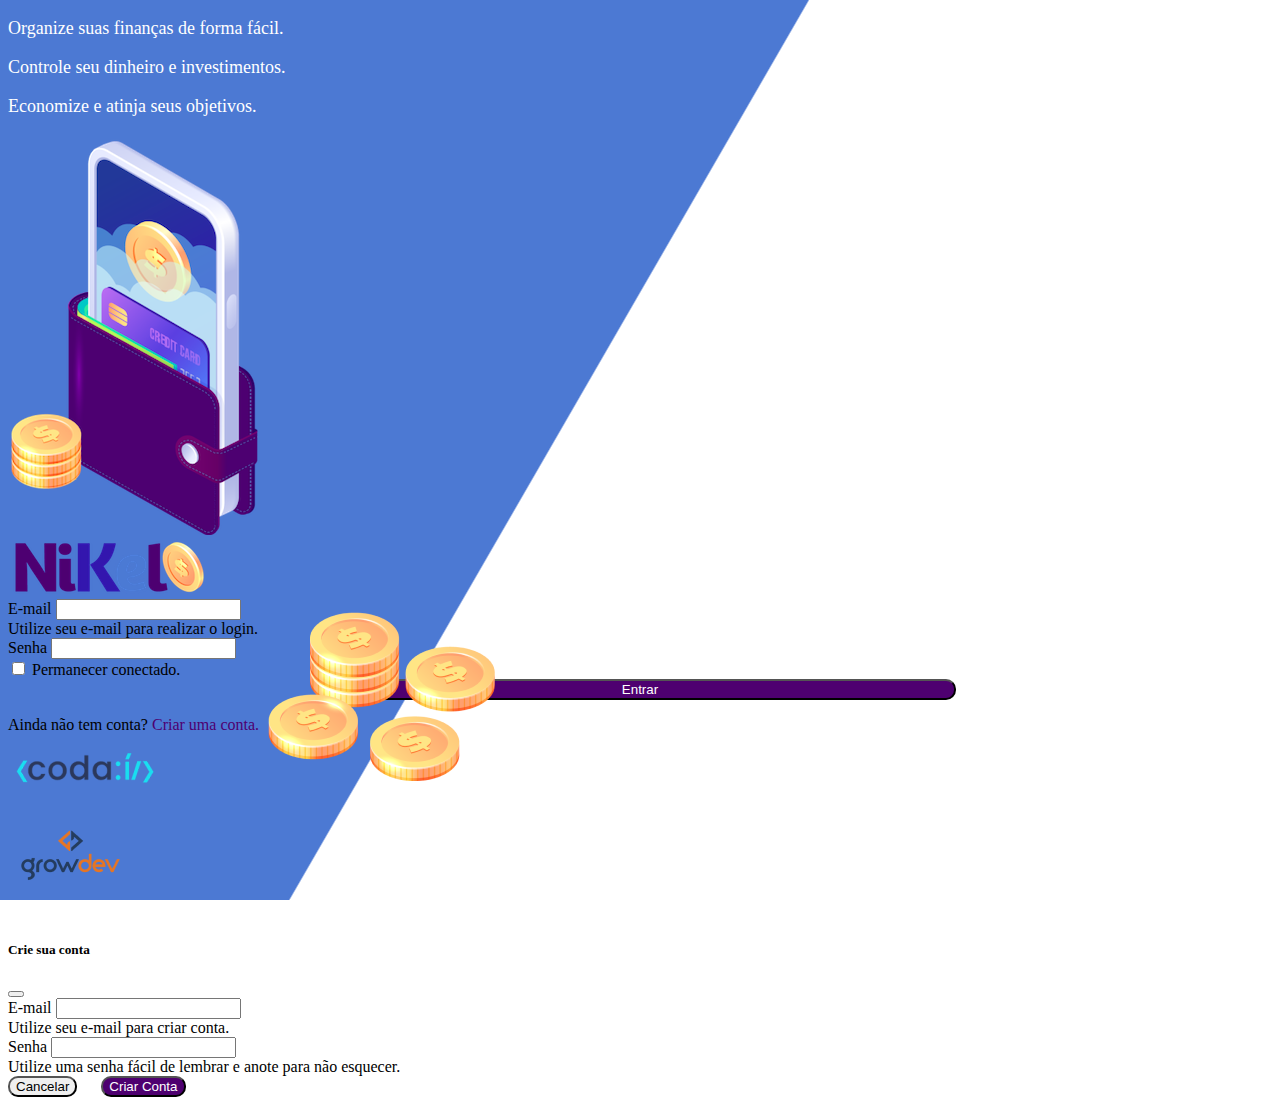
<file: public/index.html>
<!DOCTYPE html>
<html lang="pt">
<head>
    <meta charset="UTF-8">
    <meta http-equiv="X-UA-Compatible" content="IE=edge">
    <meta name="viewport" content="width=device-width, initial-scale=1.0">
    <title>Nikel</title>
    <link href="https://cdn.jsdelivr.net/npm/bootstrap@5.1.3/dist/css/bootstrap.min.css" rel="stylesheet" integrity="sha384-1BmE4kWBq78iYhFldvKuhfTAU6auU8tT94WrHftjDbrCEXSU1oBoqyl2QvZ6jIW3" crossorigin="anonymous">
    <link rel="stylesheet" href="./css/styles.css">
</head>
<body id="login">
    <main>
        <div class="container">
            <div class="row vh-100">
                <div class="col d-flex justify-content-center my-5 flex-column">
                    <div class="text-login">
                        <p>Organize suas finanças de forma fácil.</p>
                        <p>Controle seu dinheiro e investimentos.</p>
                        <p>Economize e atinja seus objetivos.</p>
                    </div>
                    <div class="text-center">
                        <img src="./assets/images/pocket.png" alt="image pocket" class="img-fluid">
                        <img src="./assets/images/coins.png" alt="image coins" class="img-fluid d-none d-md-inline coins">
                    </div>
                </div>
                <div class="col d-flex justify-content-center my-5 flex-column">
                    <div class="container">
                        <div class="row">
                            <div class="col">
                                <div class="text-center mb-3">
                                    <img src="./assets/images/nikel-logo.png" alt="nikel-logo" class="img-fluid">
                                </div>
                            </div>
                        </div>
                        <div class="row">
                            <div class="col">
                                <form id="login-form">
                                    <div class="mb-3">
                                      <label for="email-input" class="form-label">E-mail</label>
                                      <input type="email" class="form-control" id="email-input" aria-describedby="emailHelp">
                                      <div id="emailHelp" class="form-text">Utilize seu e-mail para realizar o login.</div>
                                    </div>
                                    <div class="mb-3">
                                      <label for="password-input" class="form-label">Senha</label>
                                      <input type="password" class="form-control" id="password-input">
                                    </div>
                                    <div class="mb-3 form-check">
                                      <input type="checkbox" class="form-check-input" id="session-check">
                                      <label class="form-check-label" for="session-check">Permanecer conectado.</label>
                                    </div>
                                    <button type="submit" class="btn button-login">Entrar</button>
                                </form>
                            </div>
                        </div>
                    </div>
                    <div class="row">
                        <div class="col">
                            <p id="link-conta" class="text-center mt-2 form-text" data-bs-toggle="modal" 
                            data-bs-target="#register-modal"> Ainda não tem conta? <span 
                                class="link-defaut"> Criar uma conta.</span></p>
                        </div>
                    </div>
                    <div class="row">
                        <div class="col">
                            <div class="text-center mt-5">
                                <img src="./assets/images/codai-logo.png" alt="logo codai">
                            </div>
                        </div>
                    </div>
                    <div class="row">
                        <div class="col">
                            <div class="text-center">
                                <img src="./assets/images/growdev-logo.png" alt="logo growdev">
                            </div>
                        </div>
                </div>
            </div>
        </div>
         <!-- Modal -->
        <div class="modal fade" id="register-modal" tabindex="-1" aria-labelledby="exampleModalLabel" aria-hidden="true">
            <div class="modal-dialog">
            <div class="modal-content">
             <div class="modal-header">
                <h5 class="modal-title" id="exampleModalLabel">Crie sua conta</h5>
                <button type="button" class="btn-close" data-bs-dismiss="modal" aria-label="Close"></button>
            </div>
        <form id="create-form">
            <div class="modal-body">

                    <div class="mb-3">
                      <label for="email-create-input" class="form-label">E-mail</label>
                      <input type="email" class="form-control" id="email-create-input" aria-describedby="emailHelp" required>
                      <div id="emailHelp" class="form-text">Utilize seu e-mail para criar conta.</div>
                    </div>
                    <div class="mb-3">
                      <label for="password-create-input" class="form-label">Senha</label>
                      <input type="password" class="form-control" id="password-create-input" required>
                      <div id="emailHelp" class="form-text">Utilize uma senha fácil de lembrar e anote para não esquecer.</div>
                    </div>
            </div>
            <div class="modal-footer">
              <button type="button" class="btn btn-secondary button-cancel" data-bs-dismiss="modal">Cancelar</button>
            <button type="submit" class="btn button-default">Criar Conta</button>
            </div>
        </form> 
            </div>
            </div>
         </div>
    </main>

    <script src="https://cdn.jsdelivr.net/npm/bootstrap@5.1.3/dist/js/bootstrap.bundle.min.js" integrity="sha384-ka7Sk0Gln4gmtz2MlQnikT1wXgYsOg+OMhuP+IlRH9sENBO0LRn5q+8nbTov4+1p" crossorigin="anonymous"></script>
    <script src="./js/index.js"></script>
</body>

</html>
</file>
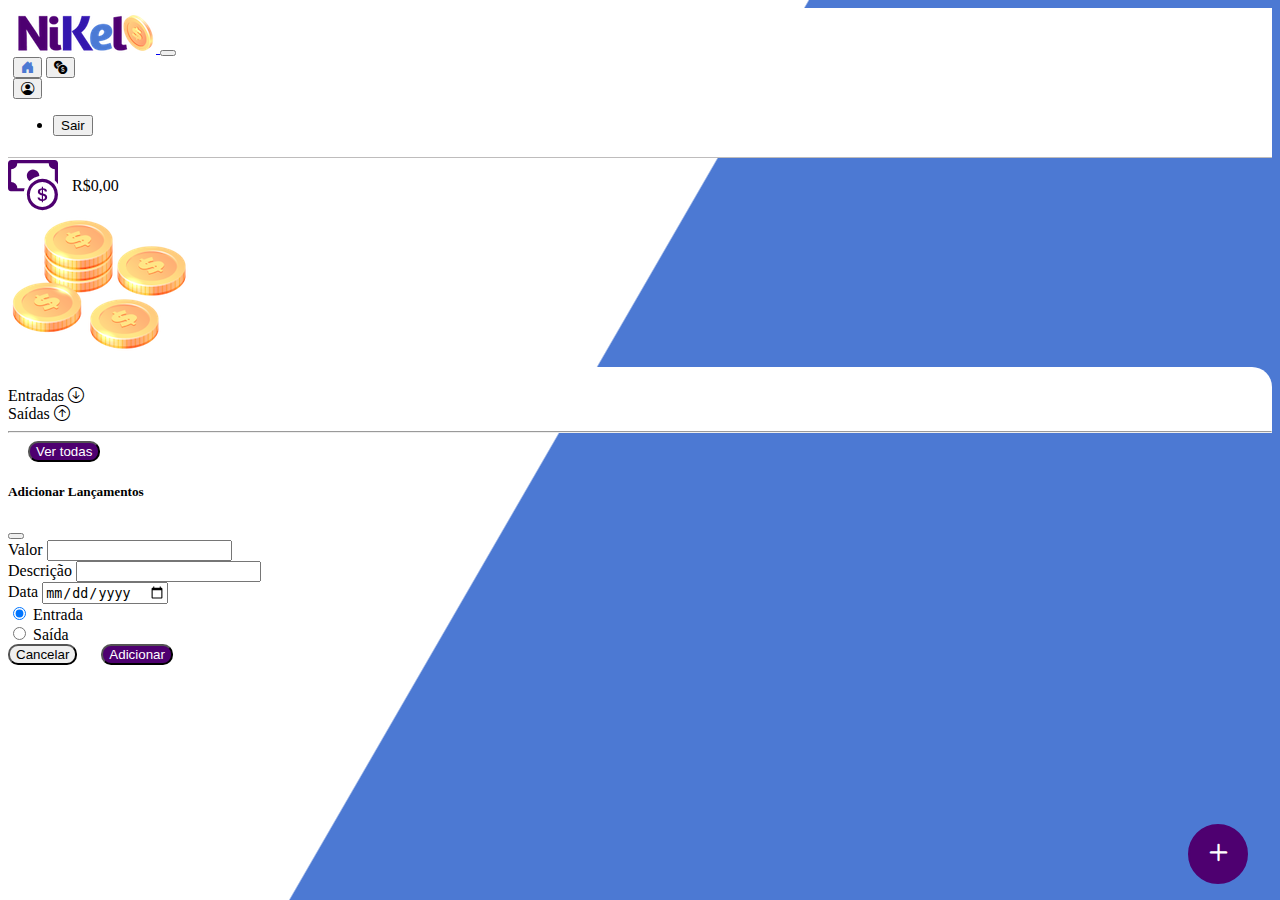
<file: public/home.html>
<!DOCTYPE html>
<html lang="pt">
<head>
    <meta charset="UTF-8">
    <meta http-equiv="X-UA-Compatible" content="IE=edge">
    <meta name="viewport" content="width=device-width, initial-scale=1.0">
    <title>Nikel - Home</title>
    <link href="https://cdn.jsdelivr.net/npm/bootstrap@5.1.3/dist/css/bootstrap.min.css" rel="stylesheet" integrity="sha384-1BmE4kWBq78iYhFldvKuhfTAU6auU8tT94WrHftjDbrCEXSU1oBoqyl2QvZ6jIW3" crossorigin="anonymous"><link rel="stylesheet" href="https://cdn.jsdelivr.net/npm/bootstrap-icons@1.8.1/font/bootstrap-icons.css">
    <link rel="stylesheet" href="./css/styles.css">
</head>
<body id="app">
  <header>
    <nav class="navbar navbar-expand navbar-light bg-white">
      <div class="container-fluid">
        <a class="navbar-brand" href="#">
            <img src="./assets/images/nikel-small-logo.png" alt="logo nikel" class="img-fluid">
        </a>
        <button class="navbar-toggler" type="button" data-bs-toggle="collapse" data-bs-target="#navbarSupportedContent" aria-controls="navbarSupportedContent" aria-expanded="false" aria-label="Toggle navigation">
          <span class="navbar-toggler-icon"></span>
        </button>

        <div class="collapse navbar-collapse justify-content-end" id="navbarSupportedContent">
          <div class="d-flex menu">
            <a href="home.html"><button class="btn" type="button"><i class="bi bi-house-door-fill fs-4 color-secondary"></i></button></a>
            <a href="transactions.html"><button class="btn" type="button"><i 
              class="bi bi-currency-exchange fs-4"></i></button></a>

            <div class="dropdown">
              <button class="btn" type="button" id="dropdownMenuButton1" data-bs-toggle="dropdown" aria-expanded="false">
                <i class="bi bi-person-circle fs-4"></i>
              </button>
              <ul class="dropdown-menu logout" aria-labelledby="dropdownMenuButton1">
                <li><button class="dropdown-item" id="button-logout">Sair</button></li>
              </ul>
            </div>

          </div>
        </div>
    </nav>
  </header>
    <main>
        <div class="container-lg">
            <div class="row">
              <div class="col d-flex mt-4 justify-content-start align-items-center">
                <i class="bi bi-cash-coin color-primary icon-detail"></i>
                <span class="fs-2" id="total">R$0,00</span>
              </div>
              <div class="col d-flex mt-4 justify-content-end">
                <div class="text-center">
                  <img src="./assets/images/coins-small.png" alt="images coins">
                </div>
              </div>
            </div>
            <div class="row">
              <div class="col-12 info shadow-lg">
                <div class="container">
                  <div class="row">
                    <div class="col-6">
                      <span class="fs-4">Entradas <i class="bi bi-arrow-down-circle fs-2 align-middle"></i></span> 
                    </div>
                    <div class="col-6">
                      <span class="fs-4">Saídas <i class="bi bi-arrow-up-circle fs-2 align-middle"></i></span> 
                    </div>
                    <div class="col-12 my-2">
                      <hr>
                    </div>
                  </div>
                  <div class="row">
                    <div class="col-6">
                      <div class="container p-0" id="cash-in-list">
                        
                      </div>
                    </div>
                    <div class="col-6">
                      <div class="container p-0" id="cash-out-list">
                       
                        </div>
                    </div>
                      </div>
                    </div>
                  </div>
                </div>
                <div class="col-12 mb-4">
                  <button type="button" class="btn button-default" id="transactions-button">Ver todas</button>
                </div>
              </div>
            </div>
            <button class="btn button-float" data-bs-toggle="modal" 
            data-bs-target="#transaction-modal"><i class="bi bi-plus"></i></button>
        </div>

          <!-- Modal -->
          <div class="modal fade" id="transaction-modal" tabindex="-1" aria-labelledby="exampleModalLabel" aria-hidden="true">
            <div class="modal-dialog">
            <div class="modal-content">
             <div class="modal-header">
                <h5 class="modal-title" id="exampleModalLabel">Adicionar Lançamentos</h5>
                <button type="button" class="btn-close" data-bs-dismiss="modal" aria-label="Close"></button>
            </div>
            <form id="transaction-form">
             <div class="modal-body">

                    <div class="mb-3">
                      <label for="value-input" class="form-label">Valor</label>
                      <input type="number" step="any" class="form-control" id="value-input" aria-describedby="emailHelp" required>
                    </div>
                    <div class="mb-3">
                      <label for="description-input" class="form-label">Descrição</label>
                      <input type="text" class="form-control" id="description-input" required>
                    </div>
                    <div class="mb-3">
                      <label for="date-input" class="form-label">Data</label>
                      <input type="date" class="form-control" id="date-input" required>
                    </div>
                    <div class="mb3">
                      <div class="form-check form-check-inline">
                        <input class="form-check-input" type="radio" name="type-input" id="inlineRadio1" value="1" checked>
                        <label class="form-check-label" for="inlineRadio1">Entrada</label>
                      </div>
                      <div class="form-check form-check-inline">
                        <input class="form-check-input" type="radio" name="type-input" id="inlineRadio2" value="2">
                        <label class="form-check-label" for="inlineRadio2">Saída</label>
                      </div>
                    </div>
              </div>
            <div class="modal-footer">
              <button type="button" class="btn btn-secondary button-cancel" data-bs-dismiss="modal">Cancelar</button>
            <button type="submit" class="btn button-default">Adicionar</button>
            </div>
            </form> 
            </div>
            </div>
         </div>
     </main>
    
    <script src="https://cdn.jsdelivr.net/npm/bootstrap@5.1.3/dist/js/bootstrap.bundle.min.js" 
    integrity="sha384-ka7Sk0Gln4gmtz2MlQnikT1wXgYsOg+OMhuP+IlRH9sENBO0LRn5q+8nbTov4+1p" 
    crossorigin="anonymous"></script>
    <script src="./js/home.js"></script>
</body>
</html>
</file>
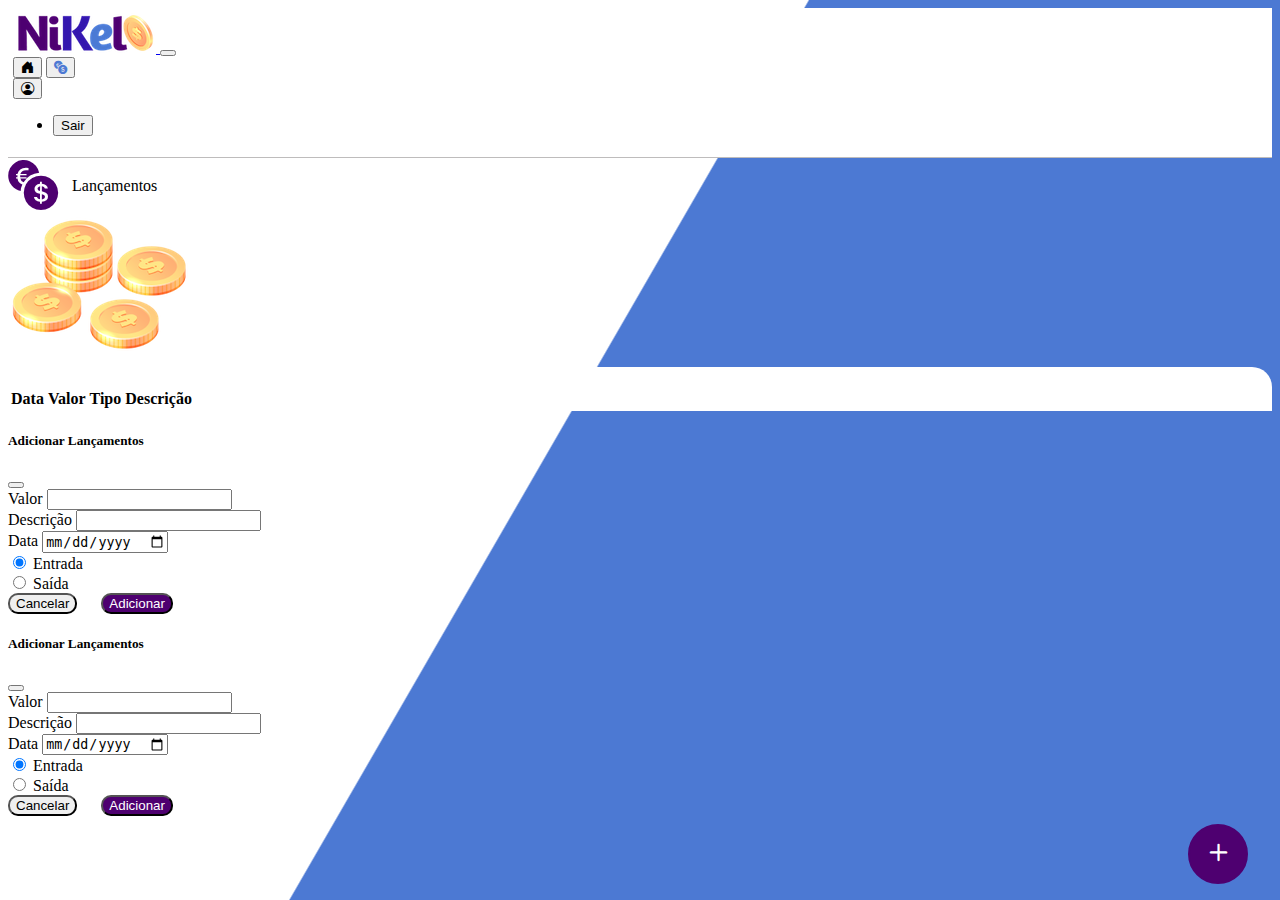
<file: public/transactions.html>
<!DOCTYPE html>
<html lang="pt">
<head>
    <meta charset="UTF-8">
    <meta http-equiv="X-UA-Compatible" content="IE=edge">
    <meta name="viewport" content="width=device-width, initial-scale=1.0">
    <title>Lançamentos</title>
    <link href="https://cdn.jsdelivr.net/npm/bootstrap@5.1.3/dist/css/bootstrap.min.css" rel="stylesheet" integrity="sha384-1BmE4kWBq78iYhFldvKuhfTAU6auU8tT94WrHftjDbrCEXSU1oBoqyl2QvZ6jIW3" crossorigin="anonymous"><link rel="stylesheet" href="https://cdn.jsdelivr.net/npm/bootstrap-icons@1.8.1/font/bootstrap-icons.css">
    <link rel="stylesheet" href="./css/styles.css">
</head>
<body id="app">
  <header>
    <nav class="navbar navbar-expand navbar-light bg-white">
      <div class="container-fluid">
        <a class="navbar-brand" href="#">
            <img src="./assets/images/nikel-small-logo.png" alt="logo nikel" class="img-fluid">
        </a>
        <button class="navbar-toggler" type="button" data-bs-toggle="collapse" data-bs-target="#navbarSupportedContent" aria-controls="navbarSupportedContent" aria-expanded="false" aria-label="Toggle navigation">
          <span class="navbar-toggler-icon"></span>
        </button>

        <div class="collapse navbar-collapse justify-content-end" id="navbarSupportedContent">
          <div class="d-flex menu">
            <a href="home.html"><button class="btn" type="button"><i 
                  class="bi bi-house-door-fill fs-4"></i></button></a>
            <a href="transactions.html"><button class="btn" type="button"><i class="bi bi-currency-exchange fs-4 color-secondary"></i></button></a>

            <div class="dropdown">
              <button class="btn" type="button" id="dropdownMenuButton1" data-bs-toggle="dropdown" aria-expanded="false">
                <i class="bi bi-person-circle fs-4"></i>
              </button>
              <ul class="dropdown-menu logout" aria-labelledby="dropdownMenuButton1">
                <li><button class="dropdown-item" id="button-logout">Sair</button></li>
              </ul>
            </div>

          </div>
        </div>
    </nav>
  </header>
    <main>
        <div class="container-lg">
            <div class="row">
              <div class="col d-flex mt-4 justify-content-start align-items-center">
                <i class="bi bi-currency-exchange color-primary icon-detail"></i>
                <span class="fs-2">Lançamentos</span>
              </div>
              <div class="col d-flex mt-4 justify-content-end">
                <div class="text-center">
                  <img src="./assets/images/coins-small.png" alt="images coins">
                </div>
              </div>
            </div>
            <div class="row">
              <div class="col-12 info shadow-lg">
                <div class="container">
                  <div class="row">
                    <div class="col">
                        <table class="table">
                            <thead>
                              <tr>
                                <th scope="col">Data</th>
                                <th scope="col">Valor</th>
                                <th scope="col">Tipo</th>
                                <th scope="col">Descrição</th>
                              </tr>
                            </thead>
                            <tbody id="transactions-list">
                              
                            </tbody>
                          </table>
                    </div>
                  </div>
                </div>
              </div>
            </div>
            <button class="btn button-float" data-bs-toggle="modal" 
            data-bs-target="#transaction-modal"><i class="bi bi-plus"></i></button>
        </div>
        <!-- Modal -->
          <div class="modal fade" id="transaction-modal" tabindex="-1" aria-labelledby="exampleModalLabel" aria-hidden="true">
            <div class="modal-dialog">
            <div class="modal-content">
             <div class="modal-header">
                <h5 class="modal-title" id="exampleModalLabel">Adicionar Lançamentos</h5>
                <button type="button" class="btn-close" data-bs-dismiss="modal" aria-label="Close"></button>
            </div>
            <form id="transaction-form">
             <div class="modal-body">

                    <div class="mb-3">
                      <label for="value-input" class="form-label">Valor</label>
                      <input type="number" step="any" class="form-control" id="value-input" aria-describedby="emailHelp">
                    </div>
                    <div class="mb-3">
                      <label for="description-input" class="form-label">Descrição</label>
                      <input type="text" class="form-control" id="description-input">
                    </div>
                    <div class="mb-3">
                      <label for="date-input" class="form-label">Data</label>
                      <input type="date" class="form-control" id="date-input">
                    </div>
                    <div class="mb3">
                      <div class="form-check form-check-inline">
                        <input class="form-check-input" type="radio" name="type-input" id="inlineRadio1" value="1" checked>
                        <label class="form-check-label" for="inlineRadio1">Entrada</label>
                      </div>
                      <div class="form-check form-check-inline">
                        <input class="form-check-input" type="radio" name="type-input" id="inlineRadio2" value="2">
                        <label class="form-check-label" for="inlineRadio2">Saída</label>
                      </div>
                    </div>
              </div>
            <div class="modal-footer">
              <button type="button" class="btn btn-secondary button-cancel" data-bs-dismiss="modal">Cancelar</button>
            <button type="submit" class="btn button-default">Adicionar</button>
            </div>
            </form> 
            </div>
            </div>
         </div>
         <!-- Modal -->
         <div class="modal fade" id="transaction-modal" tabindex="-1" aria-labelledby="exampleModalLabel" aria-hidden="true">
          <div class="modal-dialog">
          <div class="modal-content">
           <div class="modal-header">
              <h5 class="modal-title" id="exampleModalLabel">Adicionar Lançamentos</h5>
              <button type="button" class="btn-close" data-bs-dismiss="modal" aria-label="Close"></button>
          </div>
          <form id="transaction-form">
           <div class="modal-body">

                  <div class="mb-3">
                    <label for="value-input" class="form-label">Valor</label>
                    <input type="number" class="form-control" id="value-input" aria-describedby="emailHelp">
                  </div>
                  <div class="mb-3">
                    <label for="description-input" class="form-label">Descrição</label>
                    <input type="text" class="form-control" id="description-input">
                  </div>
                  <div class="mb-3">
                    <label for="date-input" class="form-label">Data</label>
                    <input type="date" class="form-control" id="date-input">
                  </div>
                  <div class="mb3">
                    <div class="form-check form-check-inline">
                      <input class="form-check-input" type="radio" name="type-input" id="inlineRadio1" value="1" checked>
                      <label class="form-check-label" for="inlineRadio1">Entrada</label>
                    </div>
                    <div class="form-check form-check-inline">
                      <input class="form-check-input" type="radio" name="type-input" id="inlineRadio2" value="2">
                      <label class="form-check-label" for="inlineRadio2">Saída</label>
                    </div>
                  </div>
            </div>
          <div class="modal-footer">
            <button type="button" class="btn btn-secondary button-cancel" data-bs-dismiss="modal">Cancelar</button>
          <button type="submit" class="btn button-default">Adicionar</button>
          </div>
          </form> 
          </div>
          </div>
       </div>
     </main>
    
    <script src="https://cdn.jsdelivr.net/npm/bootstrap@5.1.3/dist/js/bootstrap.bundle.min.js" 
    integrity="sha384-ka7Sk0Gln4gmtz2MlQnikT1wXgYsOg+OMhuP+IlRH9sENBO0LRn5q+8nbTov4+1p" 
    crossorigin="anonymous"></script>
    <script src="./js/transactions.js"></script>
</body>
</html>
</file>
<file: public/css/styles.css>
#login {
    background: linear-gradient(120deg, #4c79d3 44.9%, #ffffff 45%) no-repeat fixed;
}

#app {
    background: linear-gradient(120deg, #ffffff 44.9%, #4c79d3 45%) no-repeat fixed;
}

header {
    border-bottom: 1px solid #bebcbc;
    padding: 5px;
    background-color:#ffffff
}

.color-primary {
    color: #4e0070;
}

.color-secondary {
    color: #4c79d3;
}

.icon-detail {
    font-size: 50px;
    margin-right: 10px;
    vertical-align: middle;
}

.text-login {
    color: #ffffff;
    font-size: 18px;
    font-weight: 500;
}

.coins {
    position: absolute;
    bottom: 100px;
}

.button-login {
    border-radius: 10px;
    background-color: #4e0070;
    color: #ffffff;
    width: 50%;
    margin: 0 25%;
}

.button-default {
    border-radius: 10px;
    background-color: #4e0070;
    color: #ffffff;
    margin: 0 20px;
}

.button-cancel {
    border-radius: 10px;
}

.button-float{
    border-radius: 100%;
    height: 60px;
    width: 60px;
    position: fixed;
    padding: 0 !important;
    bottom: 1rem;
    right: 2rem;
    font-size: 35px;
    border: 2px solid #4e0070;
    background-color: #4e0070;
    color: #ffffff;
}

.button-float:hover{
    border: 2px solid #4c79d3;
    background-color: #ffffff;
    color: #4c79d3;
}

.button-login:hover, .button-default:hover{
    background: #4c79d3;
    color: #ffffff;
}


.link-defaut {
    color: #4e0070;
    cursor: pointer;
}

.link-defaut:hover {
    color: #4c79d3;
}

.info {
    background-color: #ffffff;
    border-radius: 20px 20px 0px 0px;
    padding: 20px 0px 0px 0px;
}

.logout {
    min-width: 5rem !important;
}

.menu {
    margin-right: 20px;
}
</file>
